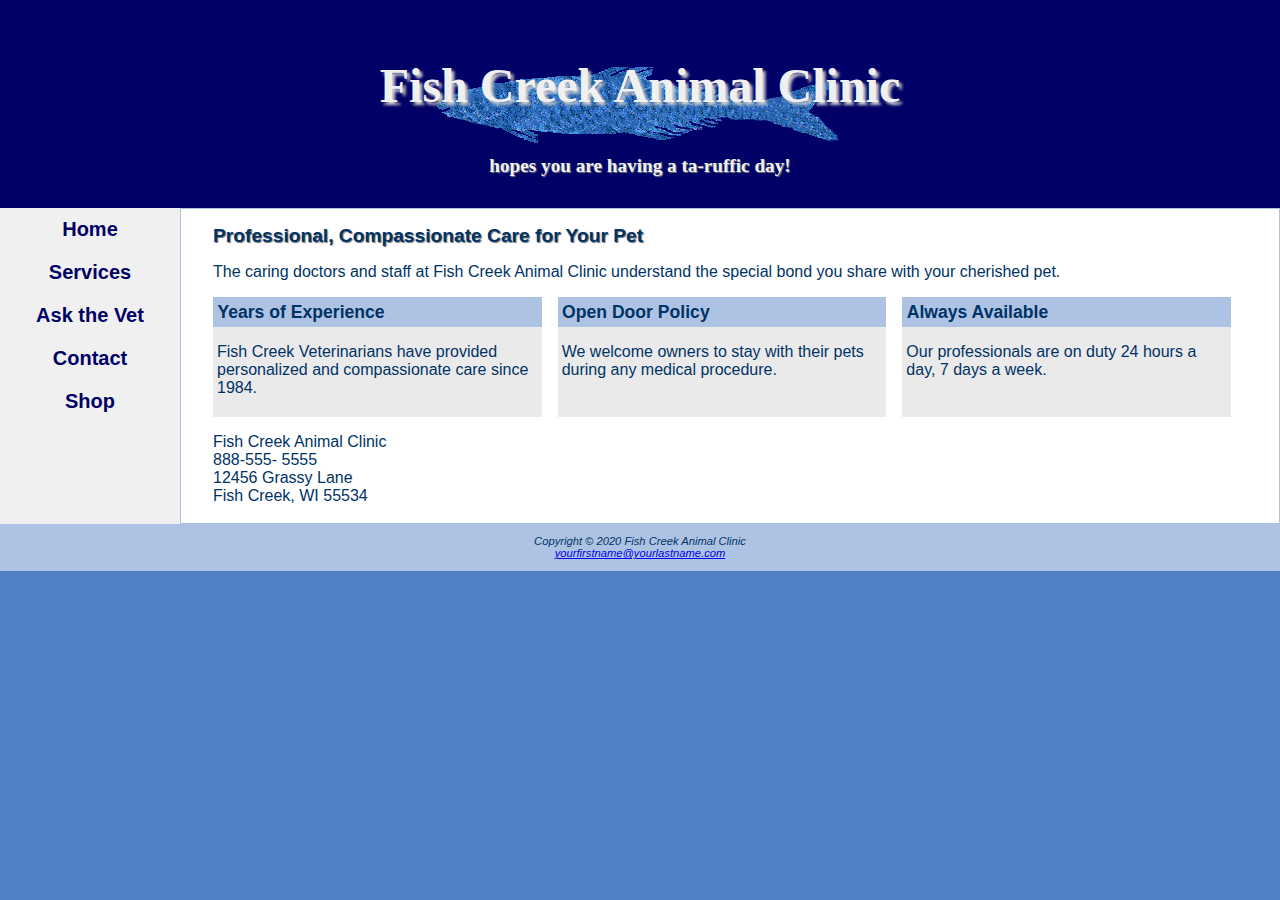
<file: index.html>
<!DOCTYPE html>
<html lang="en">
<head>
<title>Fish Creek Animal Clinic</title>
<meta charset="utf-8">
<meta name="viewport" content="width=device-width, initial-scale=1.0">
<meta name="description" content="The veterinary professionals at Fish Creek Animal Clinic care about your pet and will provide a comfortable environment for their medical needs.">
<link href="style/fishcreek.css" rel="stylesheet">
<script src="script/script.js" defer></script>
</head>
<body>
<div id="wrapper">
  <header>
    <h1><a href="index.html">Fish Creek Animal Clinic</a></h1>
    <h2 id="greeting">Hello customer</h2>
  </header>
  <nav>
    <ul>
      <li><a href="index.html">Home</a></li>
      <li><a href="services.html">Services</a></li> 
      <li><a href="askvet.html">Ask the Vet</a></li>
      <li><a href="contact.html">Contact</a></li>
	  <li><a href="shop.html">Shop</a></li>
	</ul>
  </nav>
  <main>
    <h2>Professional, Compassionate Care for Your Pet</h2>
    <p>The caring doctors and staff at Fish Creek Animal Clinic understand the special bond 
you share with your cherished pet.</p>
  <div id="flow">
  <section>
      <h3>Years of Experience</h3>
      <p>Fish Creek Veterinarians have provided personalized and compassionate care since 1984.</p> 
  </section>
  <section>
      <h3>Open Door Policy</h3>
      <p>We welcome owners to stay with their pets during any medical procedure.</p>
  </section>
  <section>
      <h3>Always Available</h3>
      <p>Our professionals are on duty 24 hours a day, 7 days a week.</p>
  </section>
  </div>
    <div class="address">
Fish Creek Animal Clinic<br>
<a id="mobile" href="tel:888-555-5555">888-555-5555</a><span id="desktop">888-555-
5555</span><br>
12456 Grassy Lane<br>
Fish Creek, WI 55534<br><br>
    </div>
  </main>
  <footer>
Copyright &copy; 2020 Fish Creek Animal Clinic<br>
<a href="mailto:yourfirstname@yourlastname.com">yourfirstname@yourlastname.com</a>
  </footer>
</div>
</body>
</html>
</file>
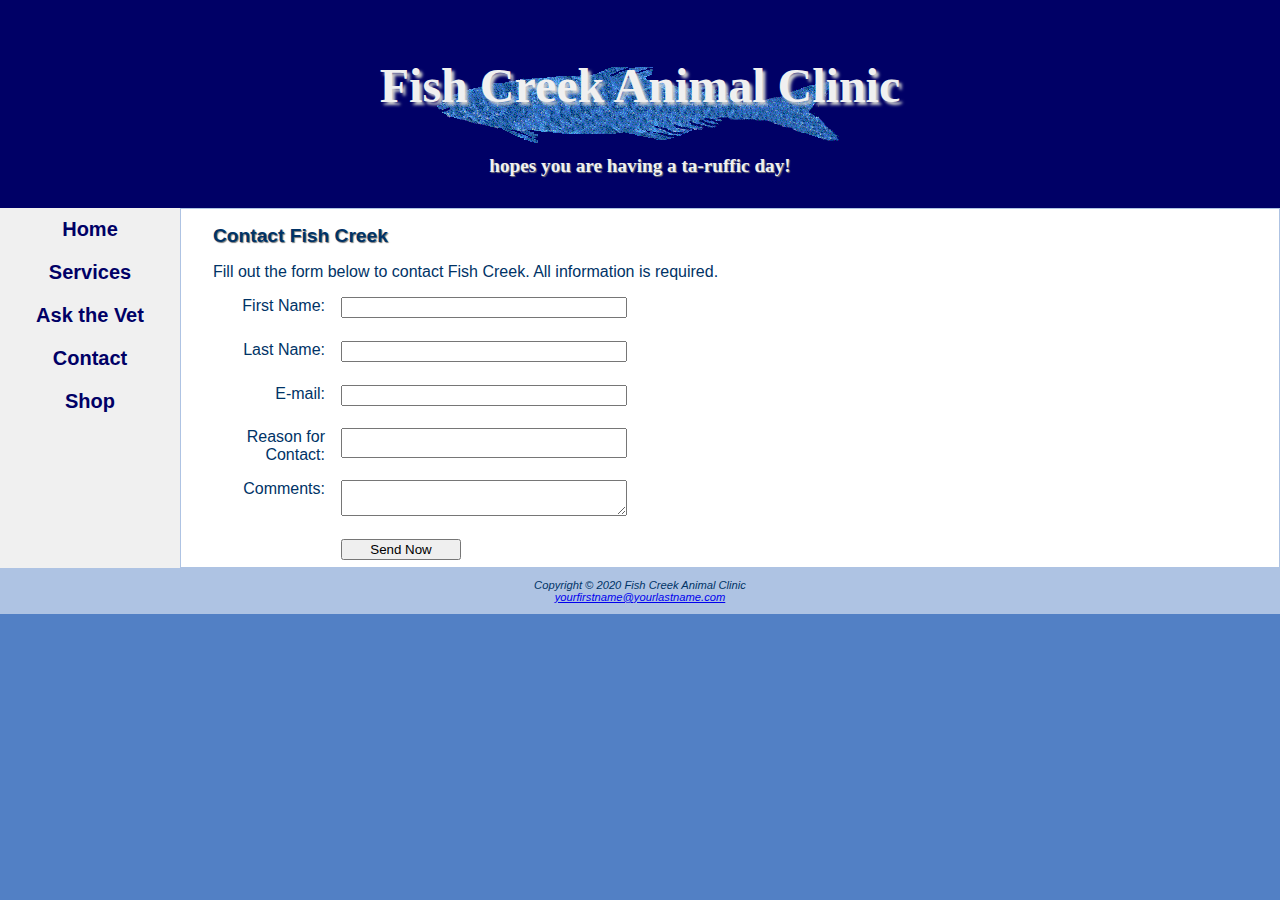
<file: contact.html>
<!DOCTYPE html>
<html lang="en">
<head>
<title>Fish Creek Animal Clinic: Contact</title>
<meta charset="utf-8">
<meta name="viewport" content="width=device-width, initial-scale=1.0">
<meta name="description" content="The veterinary professionals at Fish Creek Animal Clinic care about your pet and will provide a comfortable environment for their medical needs.">
<link href="style/fishcreek.css" rel="stylesheet">
<script src="script/script.js" defer></script>
</head>
<body>
<div id="wrapper">
  <header>
    <h1><a href="index.html">Fish Creek Animal Clinic</a></h1>
    <h2 id="greeting">Hello customer</h2>
  </header>
  <nav>
    <ul>
      <li><a href="index.html">Home</a></li>
      <li><a href="services.html">Services</a></li> 
      <li><a href="askvet.html">Ask the Vet</a></li>
      <li><a href="contact.html">Contact</a></li>
	  <li><a href="shop.html">Shop</a></li>
	</ul>
  </nav>
  <main>
    <h2>Contact Fish Creek</h2>
    <p>Fill out the form below to contact Fish Creek. All information is required. </p>
<form method="post" action="https://webdevbasics.net/scripts/fishcreek.php">
<label for="myFirstName">First Name: </label>
<input type="text" id="myFirstName" name="myFirstName" required> <!-- requires myFirstName, myLastName, myEmail, MyReasons, MyComments to be filled!-->
<label for="myLastName">Last Name: </label>
<input type="text" id="myLastName" name="myLastName" required>
<label for="myEmail">E-mail: </label>
<input type="email" id="myEmail" name="myEmail" required>
<label for="myReason">Reason for Contact: </label>
<input type="text" id="myReason" name="myReason" list="reasons" required>
  <datalist id="reasons">
    <option>New Patient</option>
	<option>Appointment</option>
	<option>House Call</option>
	<option>Information</option>
	<option>Ask the Vet</option>
  </datalist>
<label for="myComments">Comments: </label>
<textarea name="myComments" id="myComments" rows="2" cols="20" required></textarea>
<input type="submit" id="mySubmit" value="Send Now">
</form>
  </main>
  <footer>
Copyright &copy; 2020 Fish Creek Animal Clinic<br>
<a href="mailto:yourfirstname@yourlastname.com">yourfirstname@yourlastname.com</a>
  </footer>
</div>
</body>
</html>
</file>
<file: style/fishcreek.css>
* { box-sizing: border-box;}
body { background-color: #5280C5;
      color: #003366;
	  font-family: Verdana, Arial, sans-serif;
	  margin: 0;
}
#wrapper { background-color: #F0F0F0;
}
header { background-color: #000066;
         background-image: url(/images/lilfish.gif);
		 background-position: center;
		 background-repeat: no-repeat;
		 color: #F0F0F0;
		 font-family: Georgia, "Times New Roman", serif;
		 padding: 1em;
		 text-align: center;
}
header a { text-decoration: none; }
header a:link       { color: #F0F0F0; }
header a:visited { color: #F0F0F0; }
header a:hover     { color: #AEC3E3; }
h1 { font-size: 2em;
     padding: 0.2em;
	 text-shadow: 3px 3px 3px #CCC; }
h2 { font-size: 1.2em;
     text-shadow: 1px 1px 1px #777; 	 }
nav { text-align: center;  
}
nav ul { display: flex;
      flex-direction: column;
	  font-size: 1.5em; 
	  list-style-type: none; 
	  margin: 0;
	  padding: 0;
}
nav li { border-bottom: 1px solid #AEC3E3;
      padding-bottom: .5em;
	  padding-top: .5em;
	  width: 100%;
}
nav a { text-decoration: none; }
nav a:link       { color: #000066; }
nav a:visited { color: #5280C5; }
nav a:hover     { color: #3262A3; }
main { background-color: #FFF;
      border: 1px solid #AEC3E3;
	  display: block;
	  overflow: auto;
      padding-left: 2em;
      padding-right: 2em;
}
dt { color: #5280C5;
     font-size: 1.1em;
	 font-family: Georgia, "Times New Roman", serif; 
	 font-weight: bold; 
}
section { background-color: #EAEAEA;
		margin-bottom: 1em;
		margin-right: 1em;
		padding: 0;
 }
section h3 { background-color: #AEC3E3;
           font-size: 110%;
           margin-bottom: 0;
           margin-top: 0;
		   padding: .25em;
}
section p { padding: 0 .25em .25em .25em; }
.category { color: #5380C5;
            font-family: Georgia, "Times New Roman", serif; 
            font-weight: bold;
}
.address { clear: left; }
#mobile   { display: inline; }
#desktop { display: none; }
footer { background-color: #AEC3E3;
         font-size: .70em;
         font-style: italic;
		 padding: 1em;
		 text-align: center;
}
table { margin: 1em; 
      border: 2px solid #000033; 
	  border-collapse: collapse; 
}
td, th { padding: 0.5em;
	   border: 1px solid #000033;
}
form { display: flex;
         flex-direction: column;
         padding-left: 1em; width: 80%; }
input, textarea { margin-bottom: .5em; }

@keyframes fadein { 
       0% { opacity: 0; }
       100%   { opacity: 1;  }
}
h1 { animation: fadein 5s ease-out; animation-fill-mode: forwards;}
.shop { border: 1px solid #AEC3E3;
       background-color: #FFFFFF; }
.shop img { float: right; }
.shop form { clear: right; }
@media (min-width: 600px) { 
		header { background-image: url(/images/bigfish.gif); }
		h1        { font-size: 3em; }
		nav ul   { flex-direction: row;
		        flex-wrap: nowrap;
				justify-content: space-around; }
		nav li    { border-bottom: none; }
		#flow { display: flex;
			    flex-flow: row wrap; }
		section { flex: 1; 
			    min-width: 30%; }
		dl   { flex: 2; }
		article { flex: 2; }
		img { flex: 1; }
		#mobile  { display: none; }
		#desktop { display: inline; }
		form { width: 40%;
		      display: grid;
			  grid-gap: 1em; gap: 1em;
			  grid-template-columns: 6em 1fr; }
		input[type="submit"] { grid-column: 2 / 3;
                             width: 9em;		}
		label { text-align: right; }
}
@media (min-width: 1024px) { 
    @supports (display: grid) {
		header { grid-area: header; }
		nav { grid-area: nav; }
		main { grid-area: main; }
		footer { grid-area: footer; }
		#wrapper { display: grid; 
		        grid-template:
					"header header"
					"nav main"
					"footer footer" 
					/ 180px ; }
		nav ul { flex-direction: column;
		         font-weight: bold;
				 font-size: 1.25em; }
		}
}
</file>
